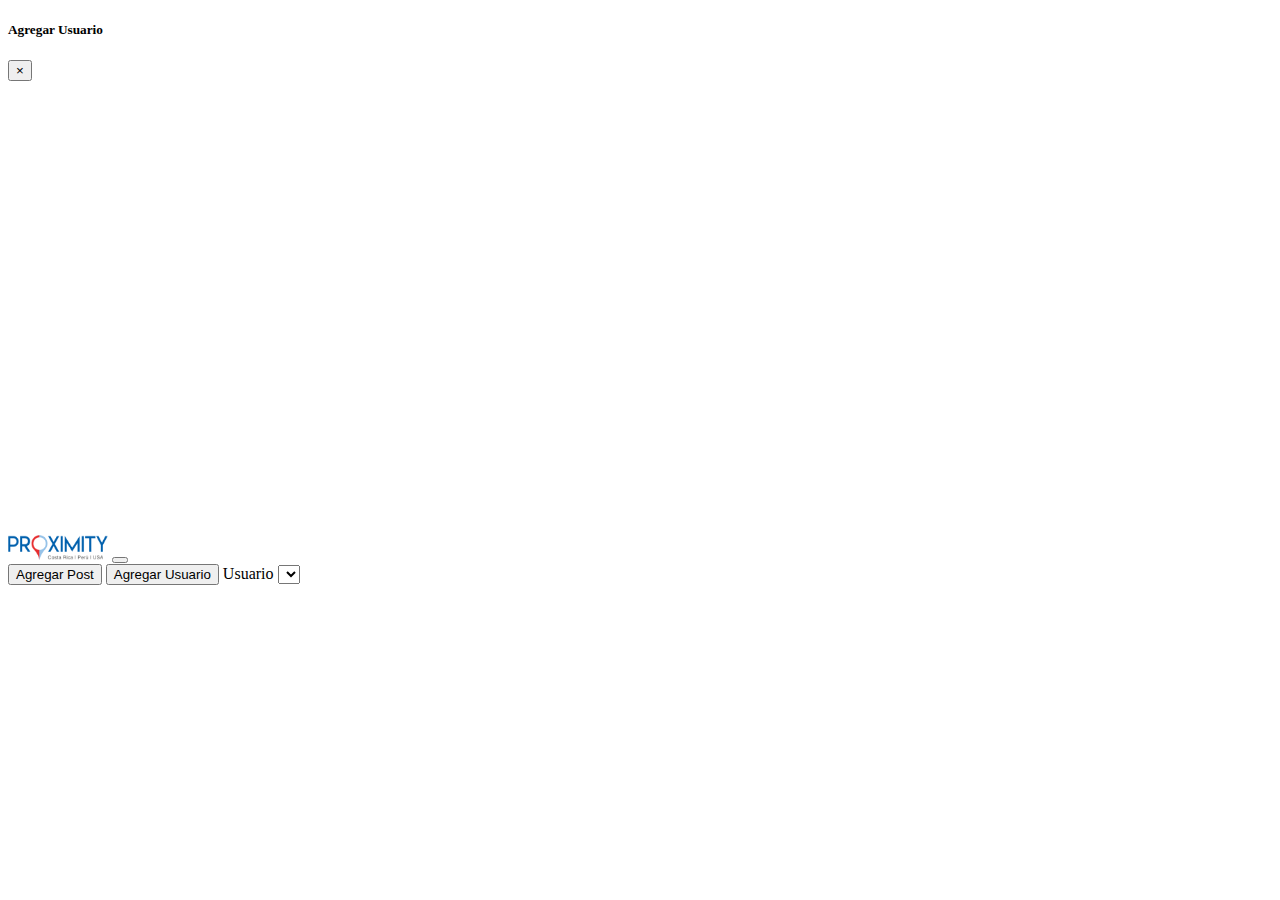
<file: index.html>
<!DOCTYPE html>
<html lang="es">

<head>
  <meta charset="UTF-8">
  <meta http-equiv="X-UA-Compatible" content="IE=edge">
  <meta name="viewport" content="width=device-width, initial-scale=1.0">
  <link rel="stylesheet" href="https://cdn.jsdelivr.net/npm/bootstrap@4.6.0/dist/css/bootstrap.min.css"
    integrity="sha384-B0vP5xmATw1+K9KRQjQERJvTumQW0nPEzvF6L/Z6nronJ3oUOFUFpCjEUQouq2+l" crossorigin="anonymous">
  <link rel="stylesheet" href="css/style.css">
  <title>Blog</title>
</head>

<body>
  <!--Modal add User-->
  <div id="link"><!--My video--></div>
  <div id="show-add-user"></div>
  <div id="myModal" class="modal fade" tabindex="-1" role="dialog" aria-labelledby="myModalLabel" aria-hidden="true">
    <div class="modal-dialog modal-lg">
      <div class="modal-content">
        <div class="modal-header">
          <h5 class="modal-title" id="exampleModalLabel">Agregar Usuario</h5>
          <button type="button" class="close" data-dismiss="modal" aria-hidden="true">×</button>
        </div>
        <div class="modal-body">
          <iframe class="frame-add-user" width="700" height="450" frameborder="0" allowfullscreen=""></iframe>
        </div>
      </div>
    </div>
  </div>

  <nav class="d-flex justify-content-between mb-3 px-lg-5 p-3 navbar navbar-expand-lg navbar-light bg-light">
     
    <a href="#"><img class="logo" src="./images/logo.png" /></a>
    
    <button class="navbar-toggler d-lg-none" type="button" data-toggle="collapse" data-target="#navbarSupportedContent15"
    aria-controls="navbarSupportedContent15" aria-expanded="false" aria-label="Toggle navigation"><span class="navbar-toggler-icon"></span></button>
    
    <div class="justify-content-end collapse navbar-collapse pt-4 pt-lg-0" id="navbarSupportedContent15">
      <button type="button" class="btn btn-primary mr-3" id="go-add-post">Agregar Post</button>
      <button type="button" class="btn btn-primary mr-3" id="go-add-user">Agregar Usuario</button>
      <Label for="change-user" class="pt-4 pt-lg-0">Usuario</Label>&nbsp;<select class="custom-select-mob" id="change-user"></select>
    </div>  
  </nav>

  <div class="container">
    <div class="row">
      <div class="col-12 p-2" id="posts-wrapper">

      </div>

    </div>
  </div>
  <div id="content-wrapper"></div>
  <script src="https://code.jquery.com/jquery-3.6.0.min.js"
    integrity="sha256-/xUj+3OJU5yExlq6GSYGSHk7tPXikynS7ogEvDej/m4=" crossorigin="anonymous"></script>
  <script src="https://cdn.jsdelivr.net/npm/bootstrap@4.6.0/dist/js/bootstrap.bundle.min.js"
    integrity="sha384-Piv4xVNRyMGpqkS2by6br4gNJ7DXjqk09RmUpJ8jgGtD7zP9yug3goQfGII0yAns"
    crossorigin="anonymous"></script>
  <script src="js/moment.js"></script>
  <script src="js/main.js"></script>
</body>

</html>
</file>
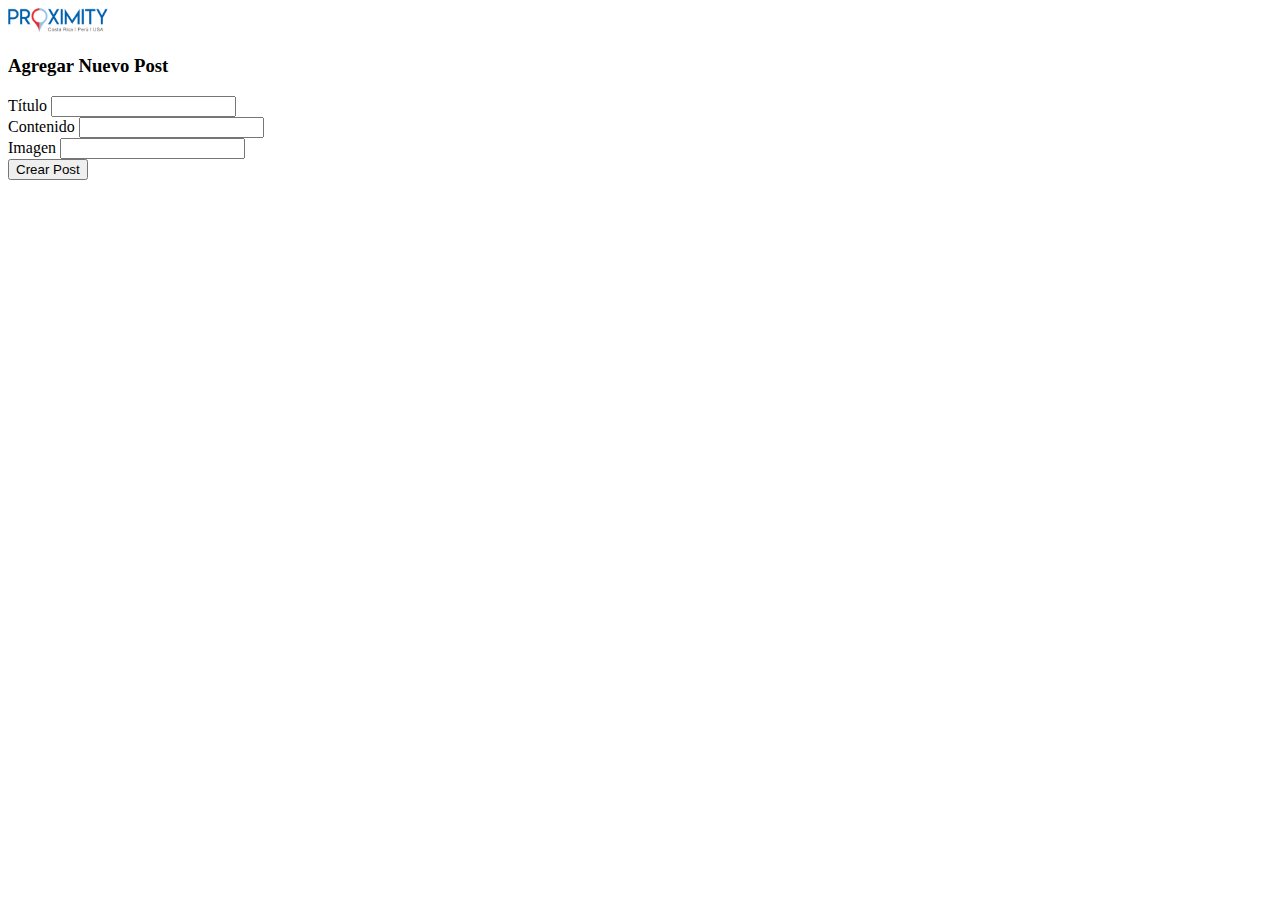
<file: views/addPost.html>
<!DOCTYPE html>
<html lang="es">
<head>
    <meta charset="UTF-8">
    <meta http-equiv="X-UA-Compatible" content="IE=edge">
    <meta name="viewport" content="width=device-width, initial-scale=1.0">
    <link rel="stylesheet" href="https://cdn.jsdelivr.net/npm/bootstrap@4.6.0/dist/css/bootstrap.min.css"
    integrity="sha384-B0vP5xmATw1+K9KRQjQERJvTumQW0nPEzvF6L/Z6nronJ3oUOFUFpCjEUQouq2+l" crossorigin="anonymous">
    <link rel="stylesheet" href="../css/style.css">
    <title>Agregar Post</title>
</head>
<body>
  <nav class="d-flex justify-content-between mb-3 px-lg-5 p-3 navbar navbar-light bg-light">
    <a href="../index.html"><img class="logo" src="../images/logo.png"/></a>
  </nav>
    <div class="container">
        <div class="row">
            <div class="col-12">
                <h3 class="text-center">Agregar Nuevo Post</h3>
                <form class="m-5 border p-5 bg-light" id="addPostForm" >
                    <div class="form-group">
                      <label for="title">Título</label>
                      <input type="text" class="form-control" id="title" aria-describedby="title" placeholder="">
                    </div>
                    <div class="form-group">
                      <label for="content">Contenido</label>
                      <input type="texto" class="form-control" id="content" placeholder="">
                    </div>
                    <div class="form-group">
                        <label for="coverUrl">Imagen</label>
                        <input type="texto" class="form-control" id="coverUrl" placeholder="">
                    </div>
                    <input type="hidden" class="form-control" id="userId" placeholder="">

                    <button type="button" class="btn btn-primary" id="btnAddPost">Crear Post</button>
                </form>
            </div>
        </div>
    </div>

    <div id="content-wrapper"></div>
    <script src="https://code.jquery.com/jquery-3.6.0.min.js"
      integrity="sha256-/xUj+3OJU5yExlq6GSYGSHk7tPXikynS7ogEvDej/m4=" crossorigin="anonymous"></script>
    <script src="https://cdn.jsdelivr.net/npm/bootstrap@4.6.0/dist/js/bootstrap.bundle.min.js"
      integrity="sha384-Piv4xVNRyMGpqkS2by6br4gNJ7DXjqk09RmUpJ8jgGtD7zP9yug3goQfGII0yAns"
      crossorigin="anonymous"></script>
  
    <script src="../js/moment.js"></script>
    <script src="../js/addPost.js"></script>
</body>
</html>
</file>
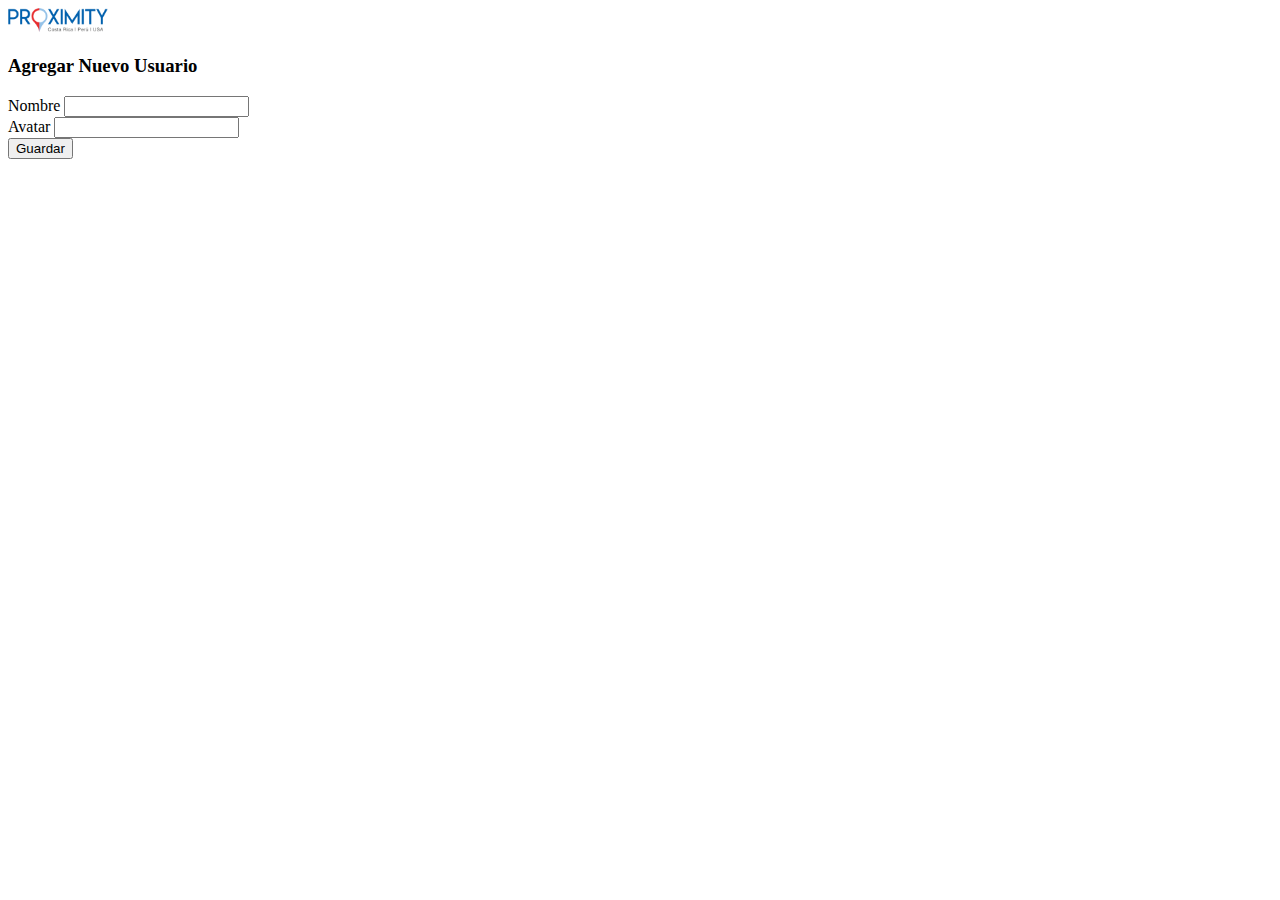
<file: views/addUser.html>
<!DOCTYPE html>
<html lang="es">

<head>
  <meta charset="UTF-8">
  <meta http-equiv="X-UA-Compatible" content="IE=edge">
  <meta name="viewport" content="width=device-width, initial-scale=1.0">
  <link rel="stylesheet" href="https://cdn.jsdelivr.net/npm/bootstrap@4.6.0/dist/css/bootstrap.min.css"
    integrity="sha384-B0vP5xmATw1+K9KRQjQERJvTumQW0nPEzvF6L/Z6nronJ3oUOFUFpCjEUQouq2+l" crossorigin="anonymous">
  <link rel="stylesheet" href="/css/style.css">
  <title>Agregar Usuario</title>
</head>

<body>
  <nav class="d-flex justify-content-between mb-3 px-lg-5 p-3 navbar navbar-light bg-light">
    <a href="../index.html"><img class="logo" src="../images/logo.png"/></a>
  </nav>
  <div class="container">
    <div class="row">
      <div class="col-12">
        <h3 class="text-center">Agregar Nuevo Usuario</h3>
        <form class="m-5 border p-5 bg-light" id="addUserForm">
          <div class="form-group">
            <label for="name">Nombre</label>
            <input type="text" class="form-control" id="name" aria-describedby="name" placeholder="">
          </div>
          <div class="form-group">
            <label for="avatar">Avatar</label>
            <input type="texto" class="form-control" id="avatar" placeholder="">
          </div>
          <button type="button" class="btn btn-primary" id="btnAddUser">Guardar</button>
        </form>
      </div>
    </div>
  </div>

  <div id="content-wrapper"></div>
  <script src="https://code.jquery.com/jquery-3.6.0.min.js"
    integrity="sha256-/xUj+3OJU5yExlq6GSYGSHk7tPXikynS7ogEvDej/m4=" crossorigin="anonymous"></script>
  <script src="https://cdn.jsdelivr.net/npm/bootstrap@4.6.0/dist/js/bootstrap.bundle.min.js"
    integrity="sha384-Piv4xVNRyMGpqkS2by6br4gNJ7DXjqk09RmUpJ8jgGtD7zP9yug3goQfGII0yAns"
    crossorigin="anonymous"></script>

  <script src="../js/moment.js"></script>
  <script src="../js/addUser.js"></script>
</body>

</html>
</file>
<file: css/style.css>
.text-blue{
  color: #0060ae;
}
.logo{
  width: 100px;
  cursor: pointer;
}

.text-muted {
  font-size: 14px;
}

#posts-wrapper {
  padding: 1.5em;
}

.card-body{
  padding: 0 auto;
}
.autor img{
  width: 35px;
  height: 35px;
  border-radius: 50%;
}

/*Estilo para el boton de "mostrar comentarios"*/
#all-comments{
  background: none;
  color: #4f4f4f;
  border: none;
  display: inherit;
  margin: 0 0 0 12px;
  font-size: 9pt;
}

#all-comments a{
    font-size: 11pt;
}

.comment-autor{
  font-size: 14pt;
}

.comment-text{
  font-size: 11pt;
}

.comment-date{
  font-size: 8pt;
}

.archive{
  margin-top: 14px;
  display: block;
}


/*Estilo para el primer comentario*/
.first-list-item{
  background: #fff;
  border: 1px solid #DFDFDF;
  list-style: none;
  padding: 20px;
}

/*Estilo para el boton de agregar post*/
.add-post{
  position: fixed;
  bottom: 0;
  margin: 2%;
}

/*Estilos apra las cards*/
.card {
  width: 100%;
  margin: auto;
}

@media screen and (min-width: 770px){
  .card {
    width: 80%;
    margin: auto;
  }
}
button{
  white-space:nowrap;
}

.post-list-image{
  width: 100%;
  height: 277px;
  object-fit: cover;
}
.post-image{
  width: 100%;
  height: 277px;
  object-fit: cover;
  object-position: center center;
}
</file>
